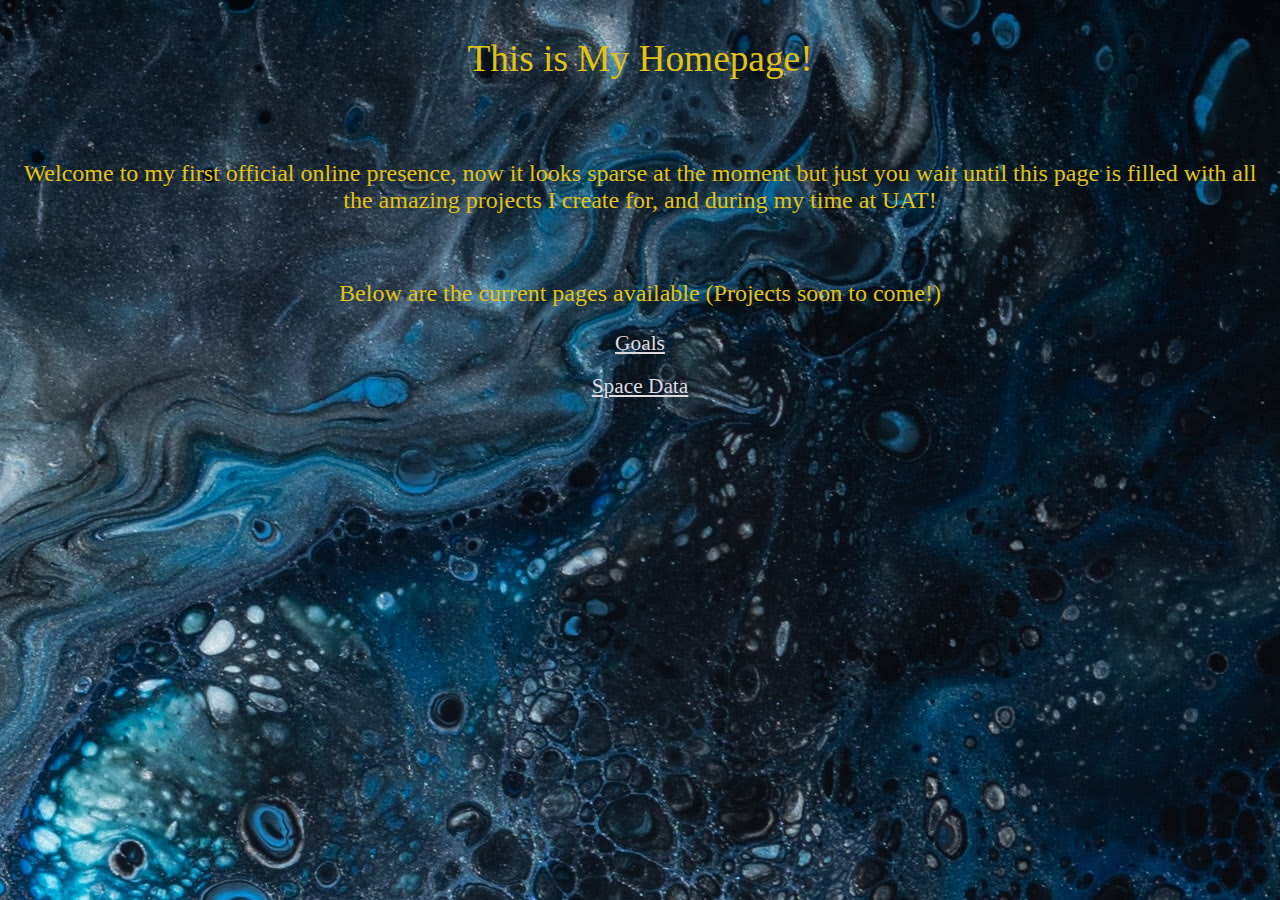
<file: index.html>
<!DOCTYPE html>
<html lang="en">
    <head>
        <meta charset="UTF-8">
        <title>UAT Landing</title>
    </head>
        <body class="bodyHome">
        
                 <link rel="stylesheet" href="main.css" type="text/css" /> 
            
                 <p class="welcomeTitle">This is My Homepage!</p>
                 <br>
                 <p class="welcome">Welcome to my first official online presence, now it looks sparse at the moment but just you wait until this page is filled with all the amazing projects I create for, and during my time at UAT!</p>
                 <br>
                 <p class="welcome2"> Below are the current pages available (Projects soon to come!)</p>
                 <a class="homePg2" href="page2.html">Goals</a>
                 <br>
                 <a class="homeSpace" href="UATSpace.html">Space Data</a>

            
            <p1></p1>
        </body>
</html>
</file>
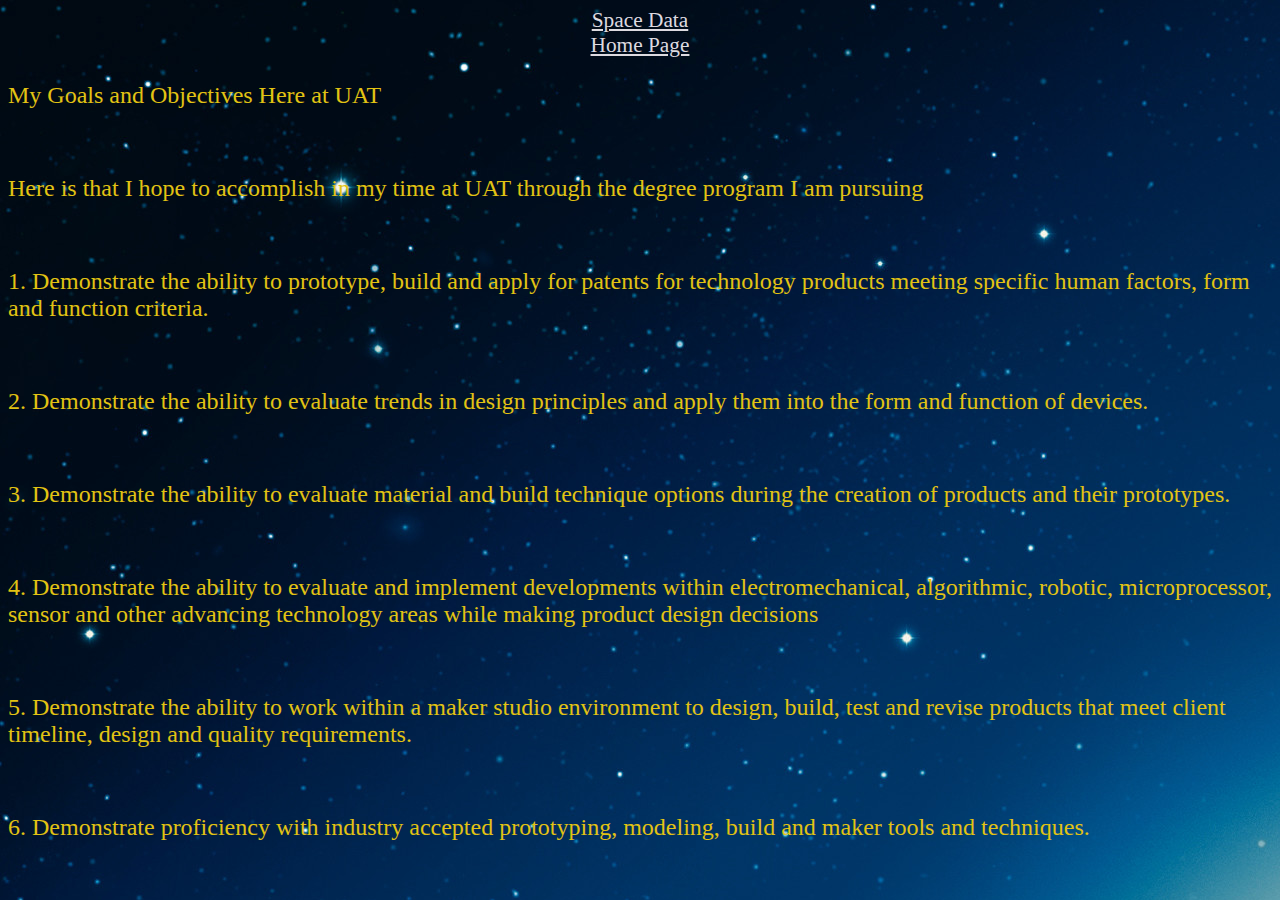
<file: page2.html>
<!DOCTYPE html>
<html lang="en">
<head>
    <meta charset="UTF-8">
    <title>UAT Page 2</title>
</head>
<body class="bodyGoals">
    <link rel="stylesheet" href="main.css" type="text/css" />
<a class="pg2U" href="UATSpace.html">Space Data</a>
<a class="pg2Home" href="index.html">Home Page</a>
<p>My Goals and Objectives Here at UAT</p>
<br>
<p> Here is that I hope to accomplish in my time at UAT through the degree program I am pursuing</p>
<br>
<p>1. Demonstrate the ability to prototype, build and apply for patents for technology products meeting specific human factors,
    form and function criteria. </p>

<br>

<p>
    2. Demonstrate the ability to evaluate trends in design principles and apply them into the form and function of devices.
</p>
<br>
<p>
    3. Demonstrate the ability to evaluate material and build technique options during the creation of products and their
    prototypes. 
</p>
<br>
<p>
    4. Demonstrate the ability to evaluate and implement developments within electromechanical, algorithmic, robotic,
    microprocessor, sensor and other advancing technology areas while making product design decisions
</p>
<br>
<p>
    5. Demonstrate the ability to work within a maker studio environment to design, build, test and revise products that meet
    client timeline, design and quality requirements.
</p>
<br>
<p>
    6. Demonstrate proficiency with industry accepted prototyping, modeling, build and maker tools and techniques.
</p>


</body>
</html>
</file>
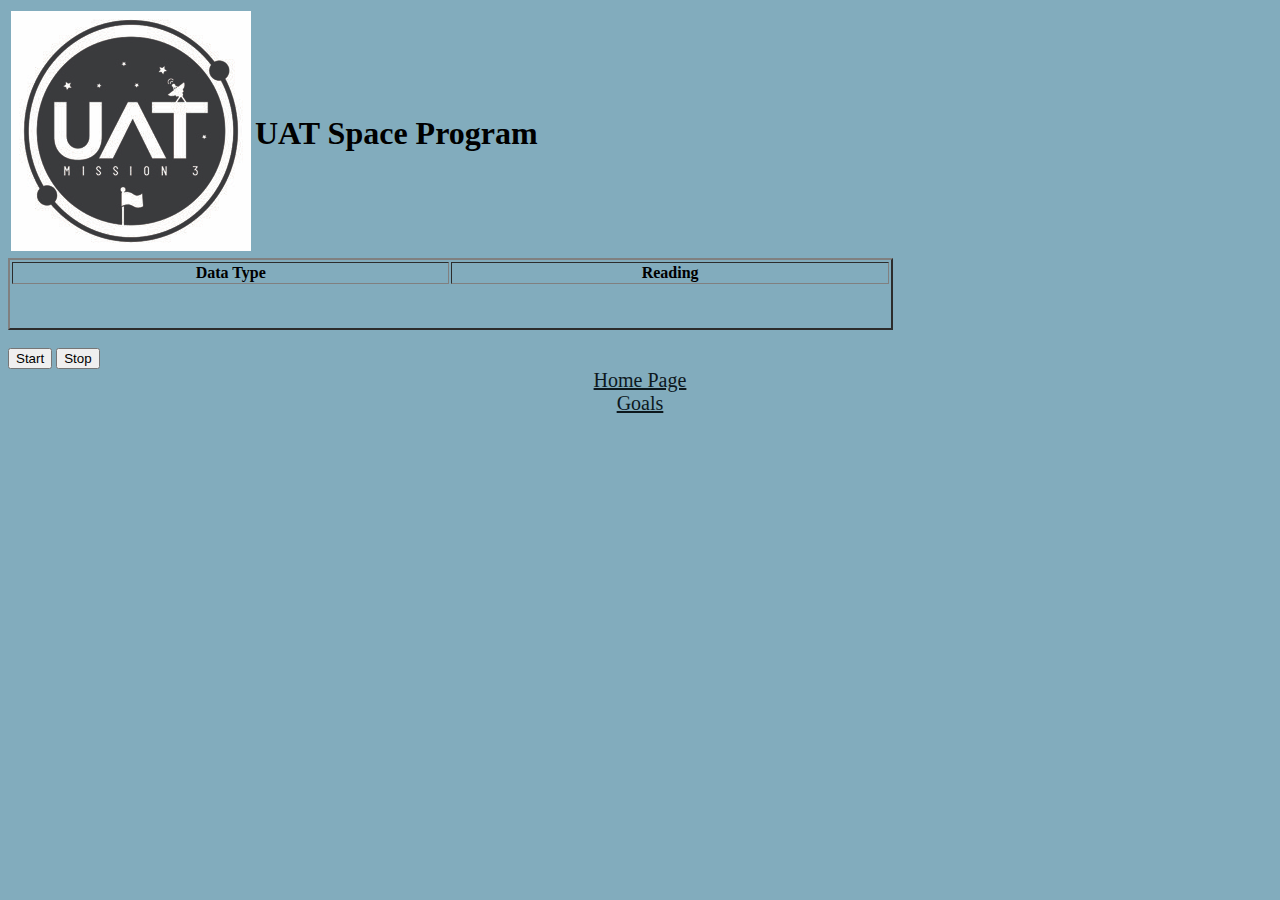
<file: UATSpace.html>
<!DOCTYPE html>

<!--UATSpace page
 Thomas Harris
Here's our basic html setup yada yada yada-->

<html lang="en">
  <head>
    <link href="style.css" rel="stylesheet" type="text/css" />
    <script src="code.js"></script>
    <script src="dataLoader-1.js"></script>

    <meta charset="UTF-8" />
    <meta http-equiv="X-UA-Compatible" content="IE=edge" />
    <meta name="viewport" content="width=device-width, initial-scale=1.0" />
    <title>UAT Space Page</title>
  </head>

  <body>

    <!--Let's start the bulk of our infrastructure for the JS that's going to power our 'data' table-->
    <script>
      // create needed variables

      var theTime = new Date();
      var tempTime = new Date();
      var time_interval = 5000; 
      var last_iteration = 0; 
      var running = true; 
      var index = 0; 
      var timer; 

      // to get data for our table
      var data = getData(); 

      // data from dataloader() to our table
      function updateDisplay() {
        theTime = new Date(); 

        // fill in the table
        var timeRead = data[index].time_seconds; 
        console.log("made it here"); 
        if(timeRead >= 10){
          document.getElementById("data").rows["seconds"].innerHTML = dataRow("Time Elapsed", data[index].time_seconds, "seconds");
          document.getElementById("data").rows["latitude"].innerHTML = dataRow("Latitude", data[index].latitude, " ");
          document.getElementById("data").rows["longitude"].innerHTML = dataRow("Longitude", data[index].longitude, " ");
          document.getElementById("data").rows["gps_altitude"].innerHTML = dataRow("GPS Altitude", data[index].gps_altitude, " ");
          document.getElementById("data").rows["bmpSensor_altitude"].innerHTML = dataRow("BMP Sensor Altitude", data[index].bmpSensor_altitude, " ");
          document.getElementById("data").rows["bmpSensor_pressure"].innerHTML = dataRow("BMP Sensor Pressure", data[index].bmpSensor_pressure, " ");
          document.getElementById("data").rows["bmpSensor_temp"].innerHTML = dataRow("BMP Sensor Temperature", data[index].bmpSensor_temp, " ");
          document.getElementById("data").rows["digSensor_temp"].innerHTML = dataRow("Digital Sensor Temperature", data[index].digSensor_temp, " ");
          document.getElementById("data").rows["cssSensor_temp"].innerHTML = dataRow("CSS Sensor Temperature", data[index].cssSensor_temp, " ");
          document.getElementById("data").rows["cssSensor_eCO2"].innerHTML = dataRow("CSS Sensor eCO2", data[index].cssSensor_eCO2, " ");
          document.getElementById("data").rows["cssSensor_TVOC"].innerHTML = dataRow("CSS Sensor TVOC", data[index].cssSensor_TVOC, " ");
          document.getElementById("data").rows["UV"].innerHTML = dataRow("UV", data[index].UV, " ");
          document.getElementById("data").rows["accelX"].innerHTML = dataRow("accelX", data[index].accelX, " ");
          document.getElementById("data").rows["accelY"].innerHTML = dataRow("accelY", data[index].accelY, " ");
          document.getElementById("data").rows["accelZ"].innerHTML = dataRow("accelZ", data[index].accelZ, " ");
          document.getElementById("data").rows["magneticX"].innerHTML = dataRow("magneticX", data[index].magneticX, " ");
          document.getElementById("data").rows["magneticY"].innerHTML = dataRow("magneticY", data[index].magneticY, " ");
          document.getElementById("data").rows["magneticZ"].innerHTML = dataRow("magneticZ", data[index].magneticZ, " ");
          document.getElementById("data").rows["gyroX"].innerHTML = dataRow("gyroX", data[index].gyroX, " ");
          document.getElementById("data").rows["gyroY"].innerHTML = dataRow("gyroY", data[index].gyroY, " ");
          document.getElementById("data").rows["gyroZ"].innerHTML = dataRow("gyroZ", data[index].gyroZ, " ");
        }

        if(index < 500){
          index++;

        } else {
          index = 0;
        }

      }

    </script>



    <!-- Making a table to hold h1 title and jpg-->

    <table>
      <td><img src="UATspaceLogo-2.jpg" /></td>
      <td>
        <h1>
          UAT Space Program
          <!--Header 1-->
        </h1>
      </td>
    </table>

    <!-- start of table -->
    <!-- table style -->
    <table border="2" width="70%" id="data">
      <col style="width: 35%" />
      <col style="width: 35%" />
      <!-- table heads -->
      <thead>
        <tr style="font-family: fantasy">
          <th>Data Type</th>
          <th>Reading</th>
        </tr>
      </thead>
      <!-- the body of the table and the <tr>s are the entries for each line -->
      <tbody>
        <tr id="seconds"></tr>
        <tr id="latitude"></tr>
        <tr id="longitude"></tr>
        <tr id="gps_altitude"></tr>
        <tr id="bmpSensor_altitude"></tr>
        <tr id="bmpSensor_pressure"></tr>
        <tr id="bmpSensor_temp"></tr>
        <tr id="digSensor_temp"></tr>
        <tr id="cssSensor_temp"></tr>
        <tr id="cssSensor_eCO2"></tr>
        <tr id="cssSensor_TVOC"></tr>
        <tr id="UV"></tr>
        <tr id="accelX"></tr>
        <tr id="accelY"></tr>
        <tr id="accelZ"></tr>
        <tr id="magneticX"></tr>
        <tr id="magneticY"></tr>
        <tr id="magneticZ"></tr>
        <tr id="gyroX"></tr>
        <tr id="gyroY"></tr>
        <tr id="gyroZ"></tr>
      </tbody>
    </table>

    <br/>

    <button class="button" id="startButton" onclick="start();">Start</button>
    <button class="button" id="stopButton" onclick="stop();">Stop</button>

    <a class="spaceH" href="index.html">Home Page</a>
    <a class="space2" href="page2.html">Goals</a>
    
  </body>
</html>
</file>
<file: main.css>
.bodyHome{
    background-image:url(/background.jpg);
}

.bodyGoals{
    background-image:url(/background2.jpg);
}

p{
    color:rgb(226, 195, 19);
    font-size:18pt;
}

a{
    color:rgb(221, 218, 224);
    align-content: center;
    display:block;
    text-align: center;
    font-size: 16pt;
}

.welcome{
    text-align: center;
    font-size: 18pt;
}
.welcome2{
    text-align: center;
    font-size: 18pt;
}

.welcomeTitle{
    text-align: center;
    font-size: 28pt;
}
</file>
<file: style.css>
body {
    background-color: rgb(130, 172, 189);

    
}

th {
    font-weight: bolder;
}

td {
    font-weight: bold;
}

a {
    display:block;
    text-align: center;
    color:rgb(13, 24, 29);
    font-size: 15pt;
}
</file>
